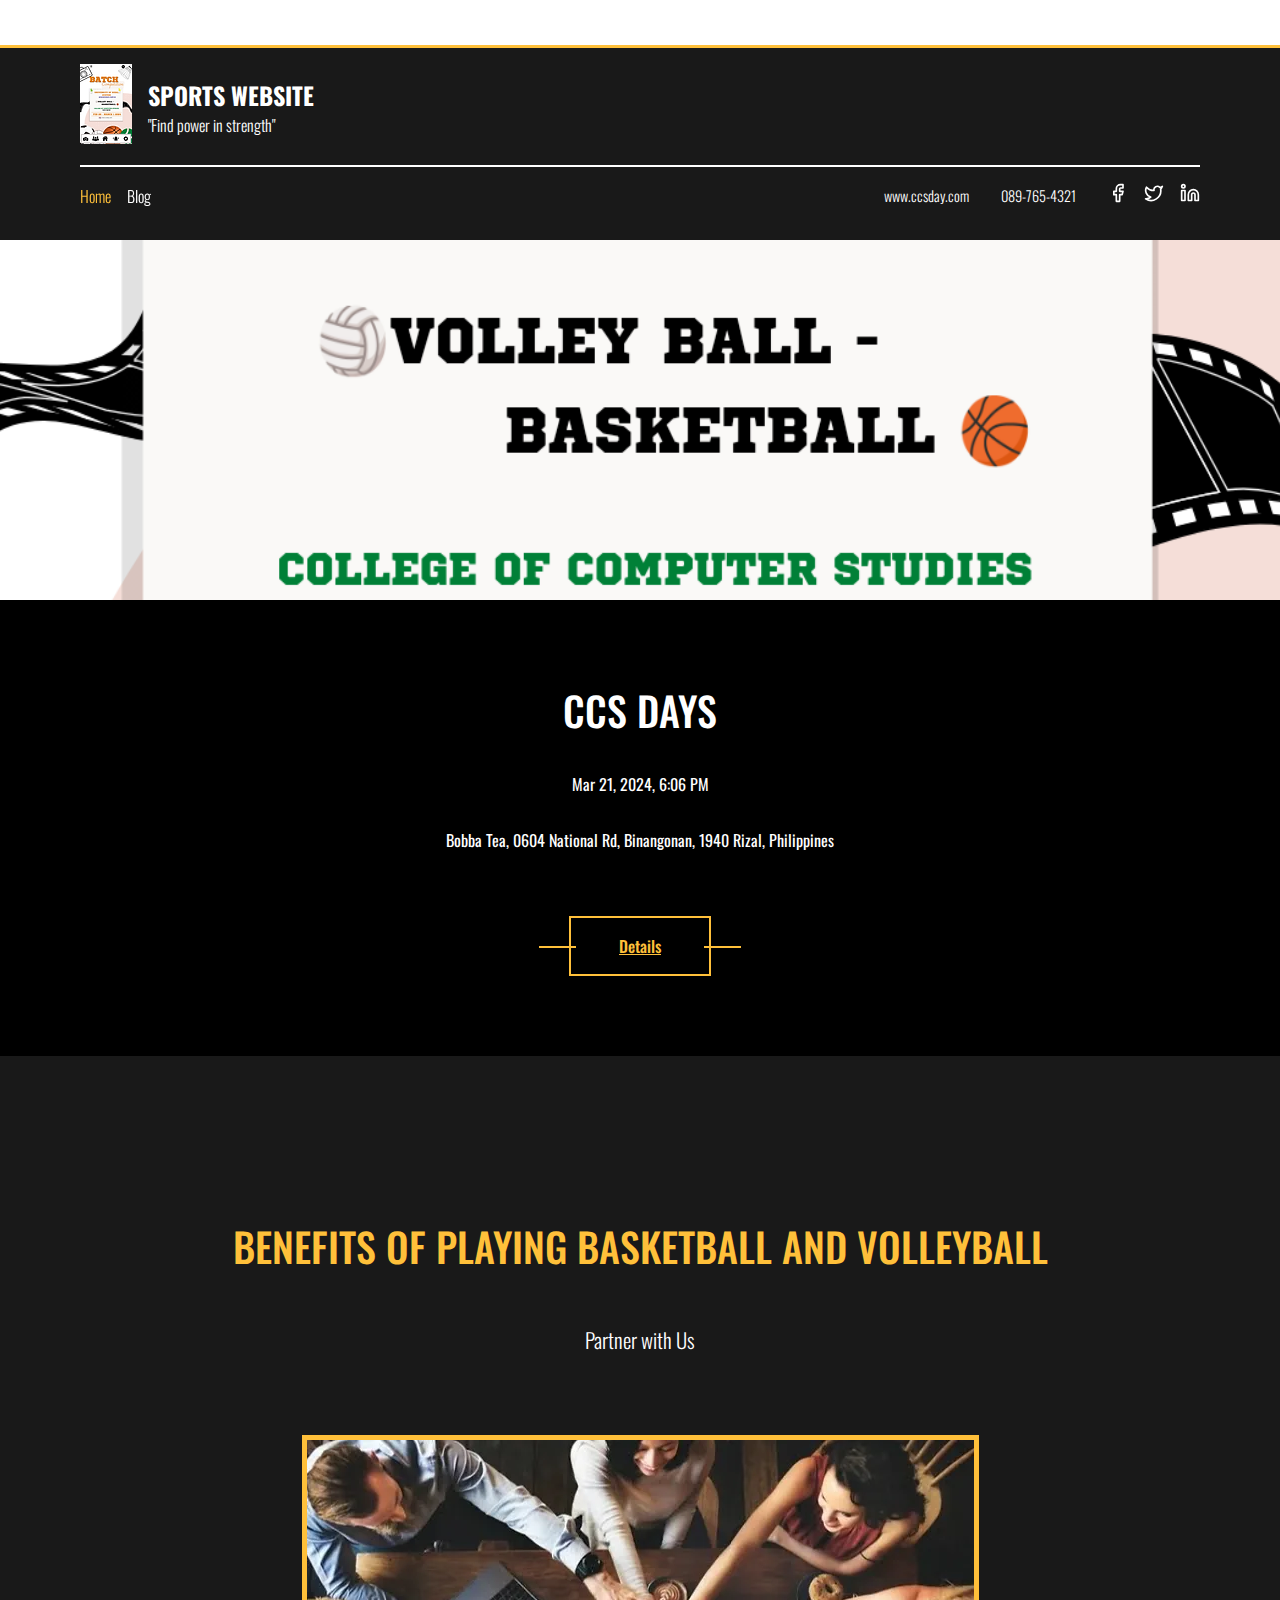
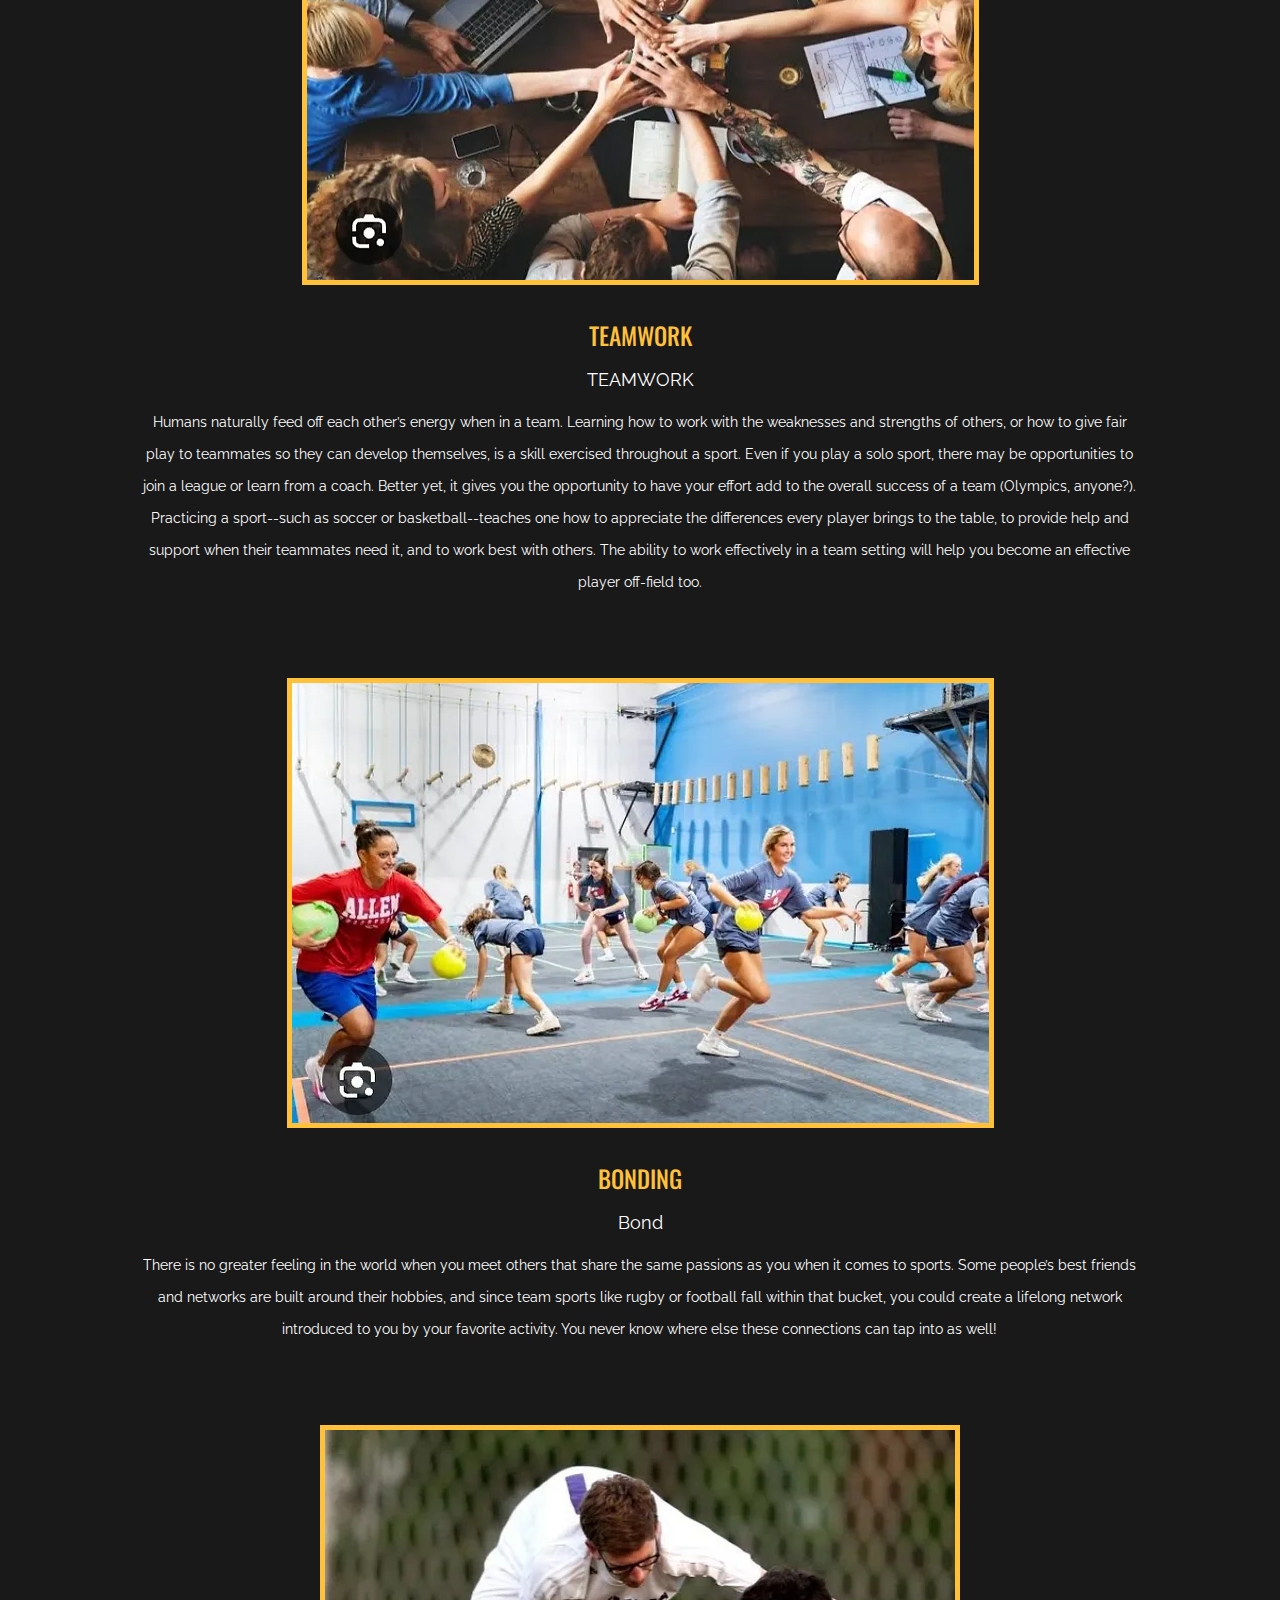
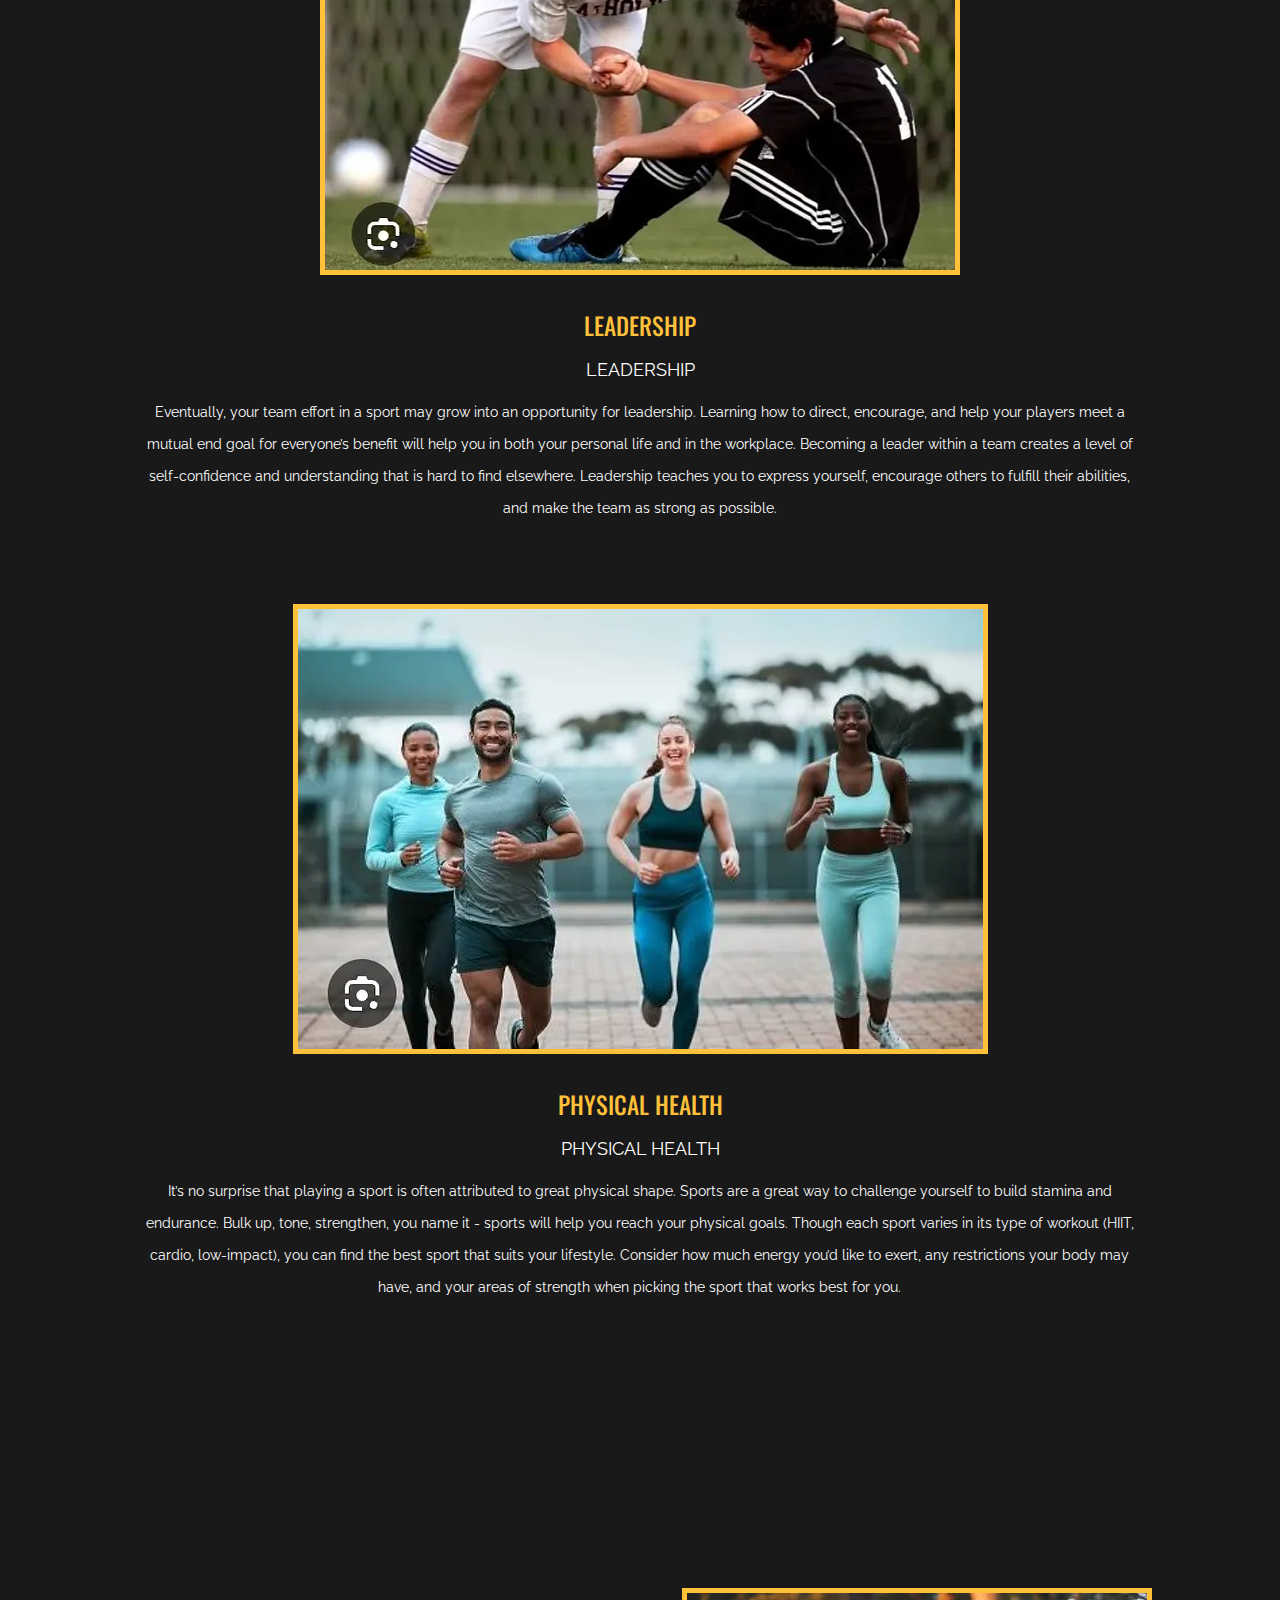
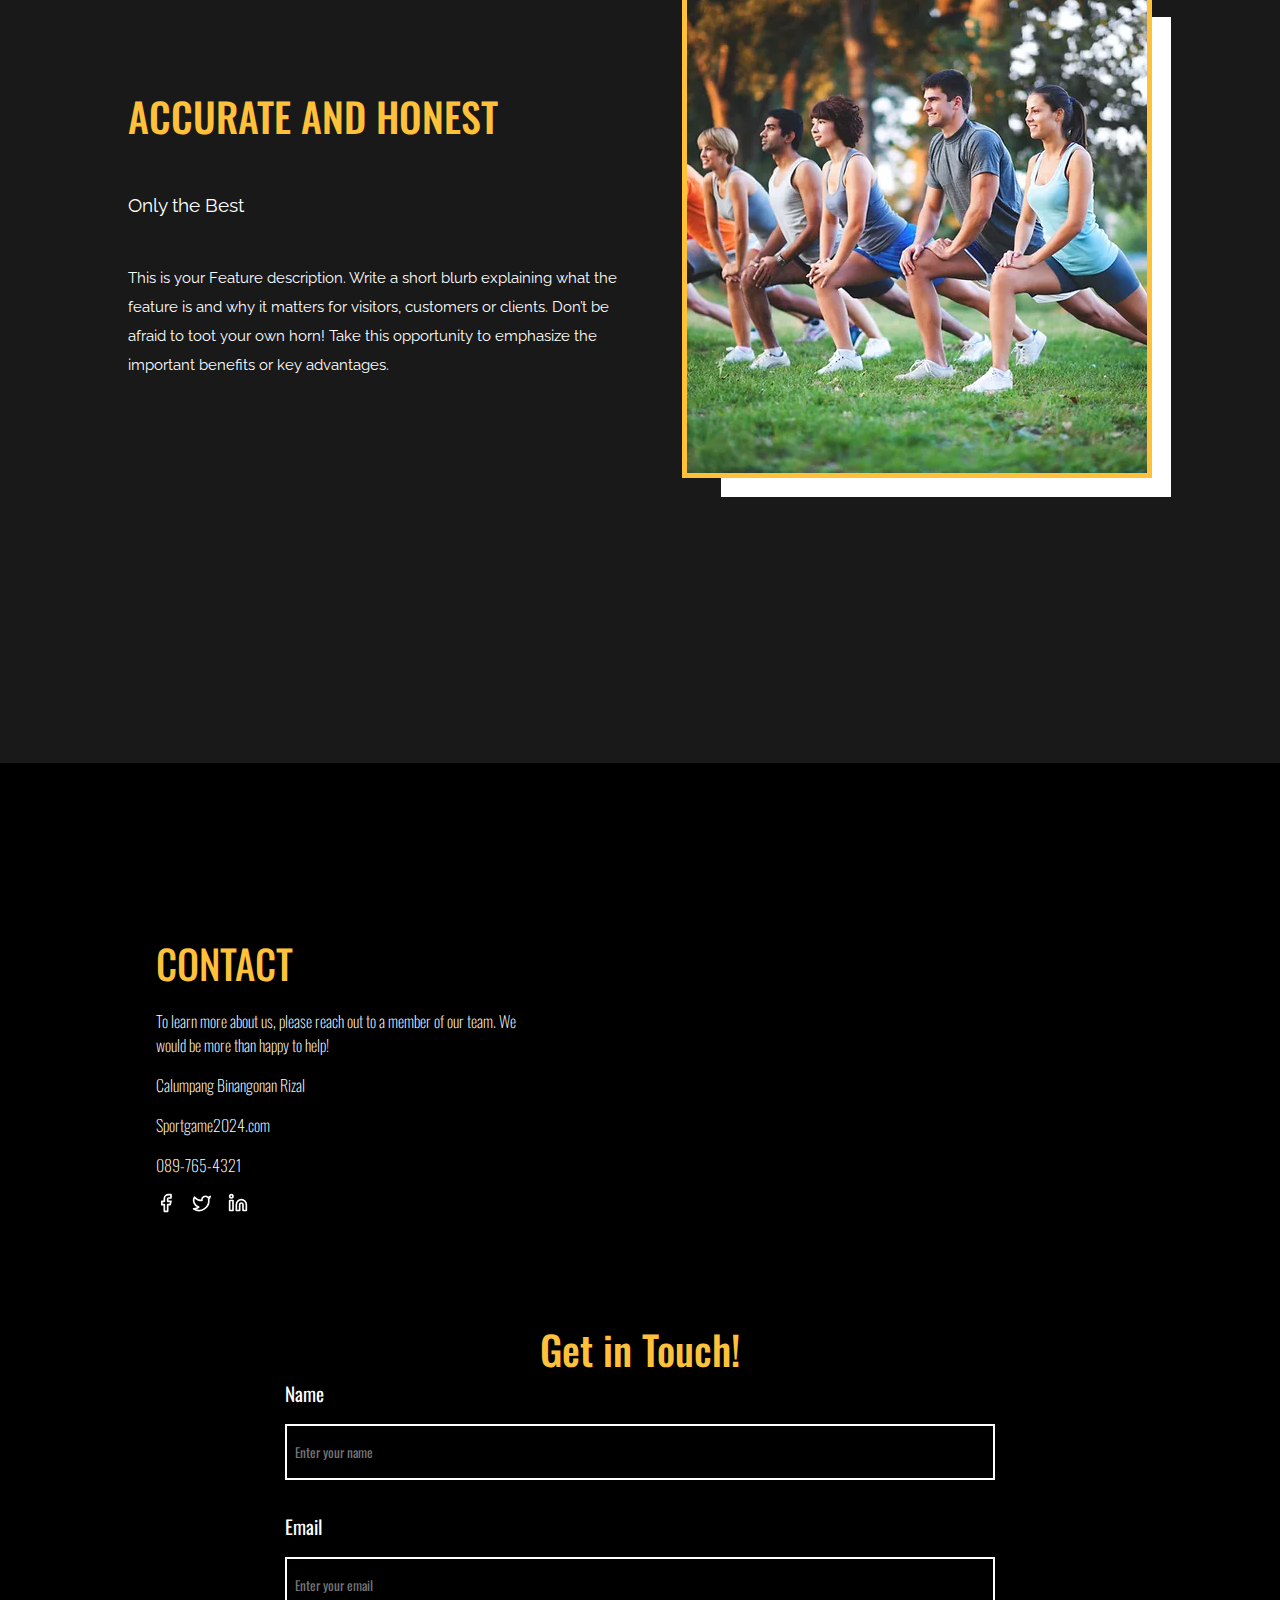
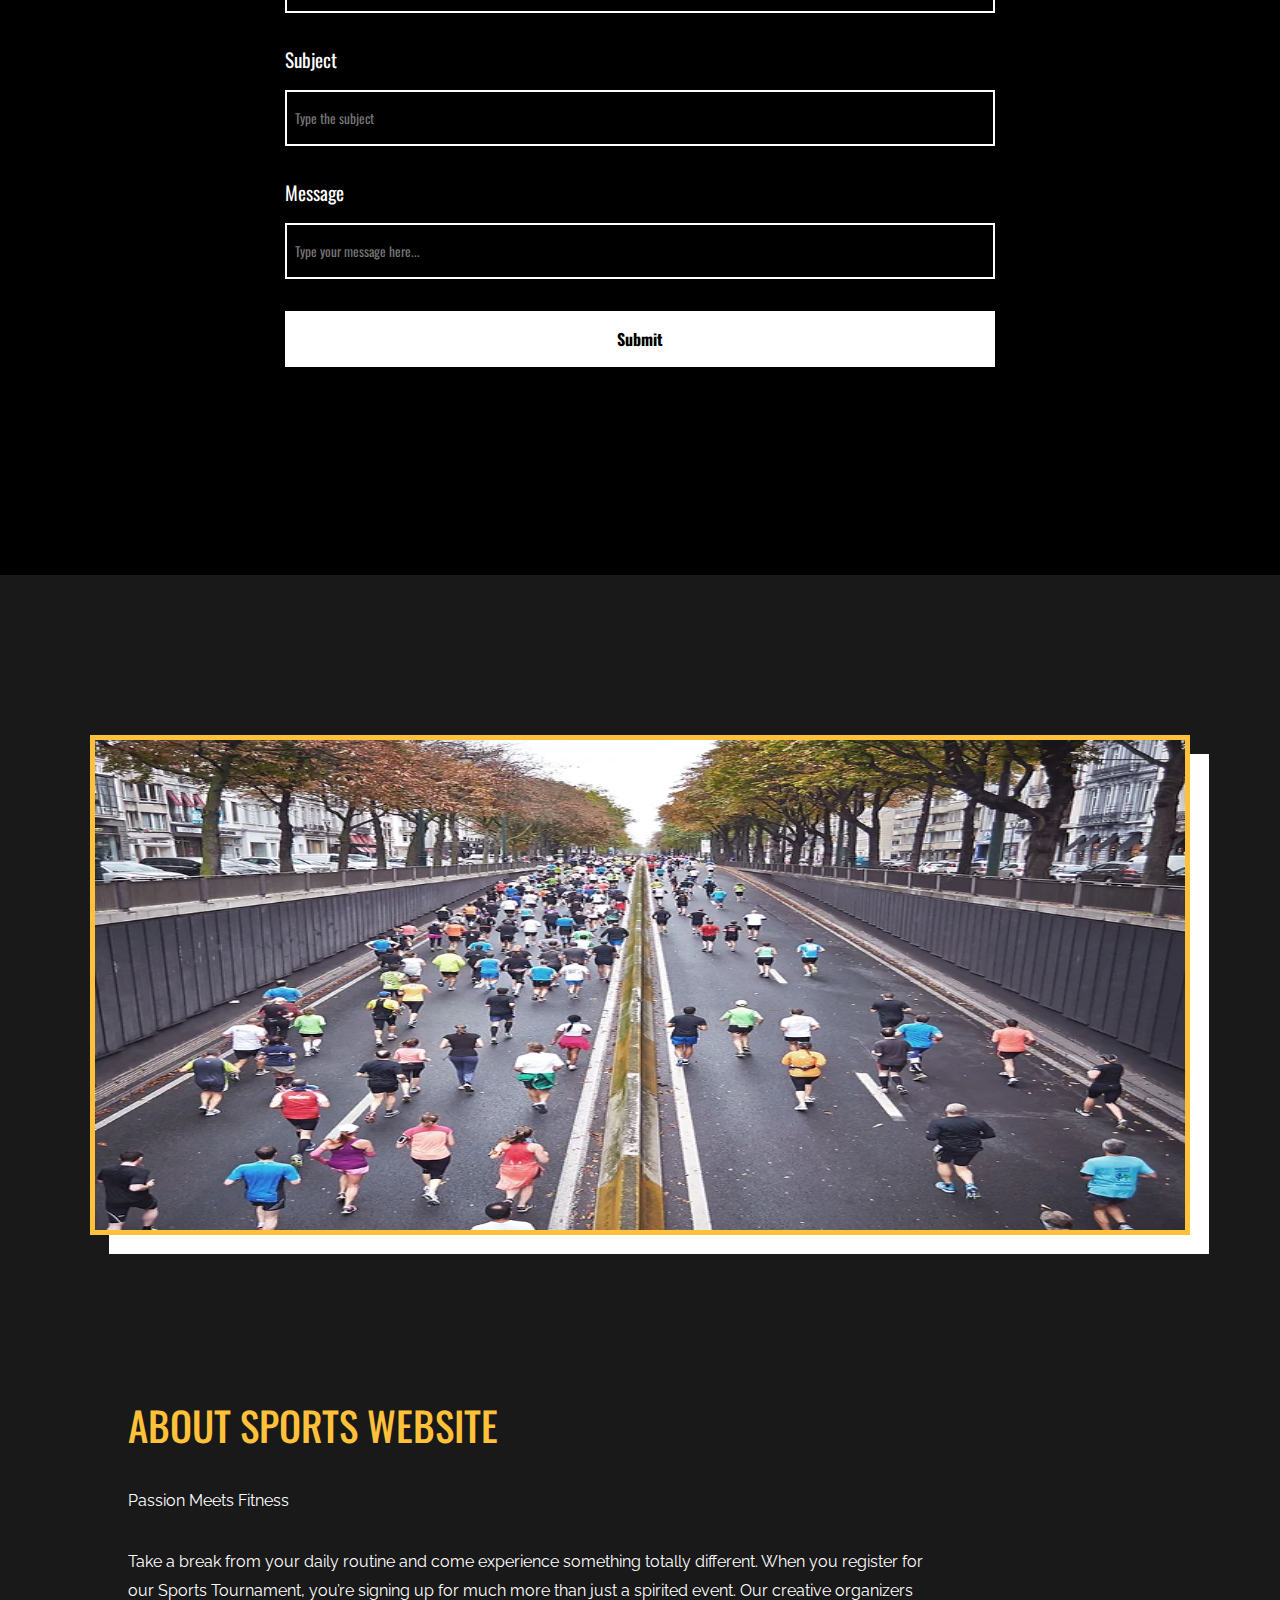
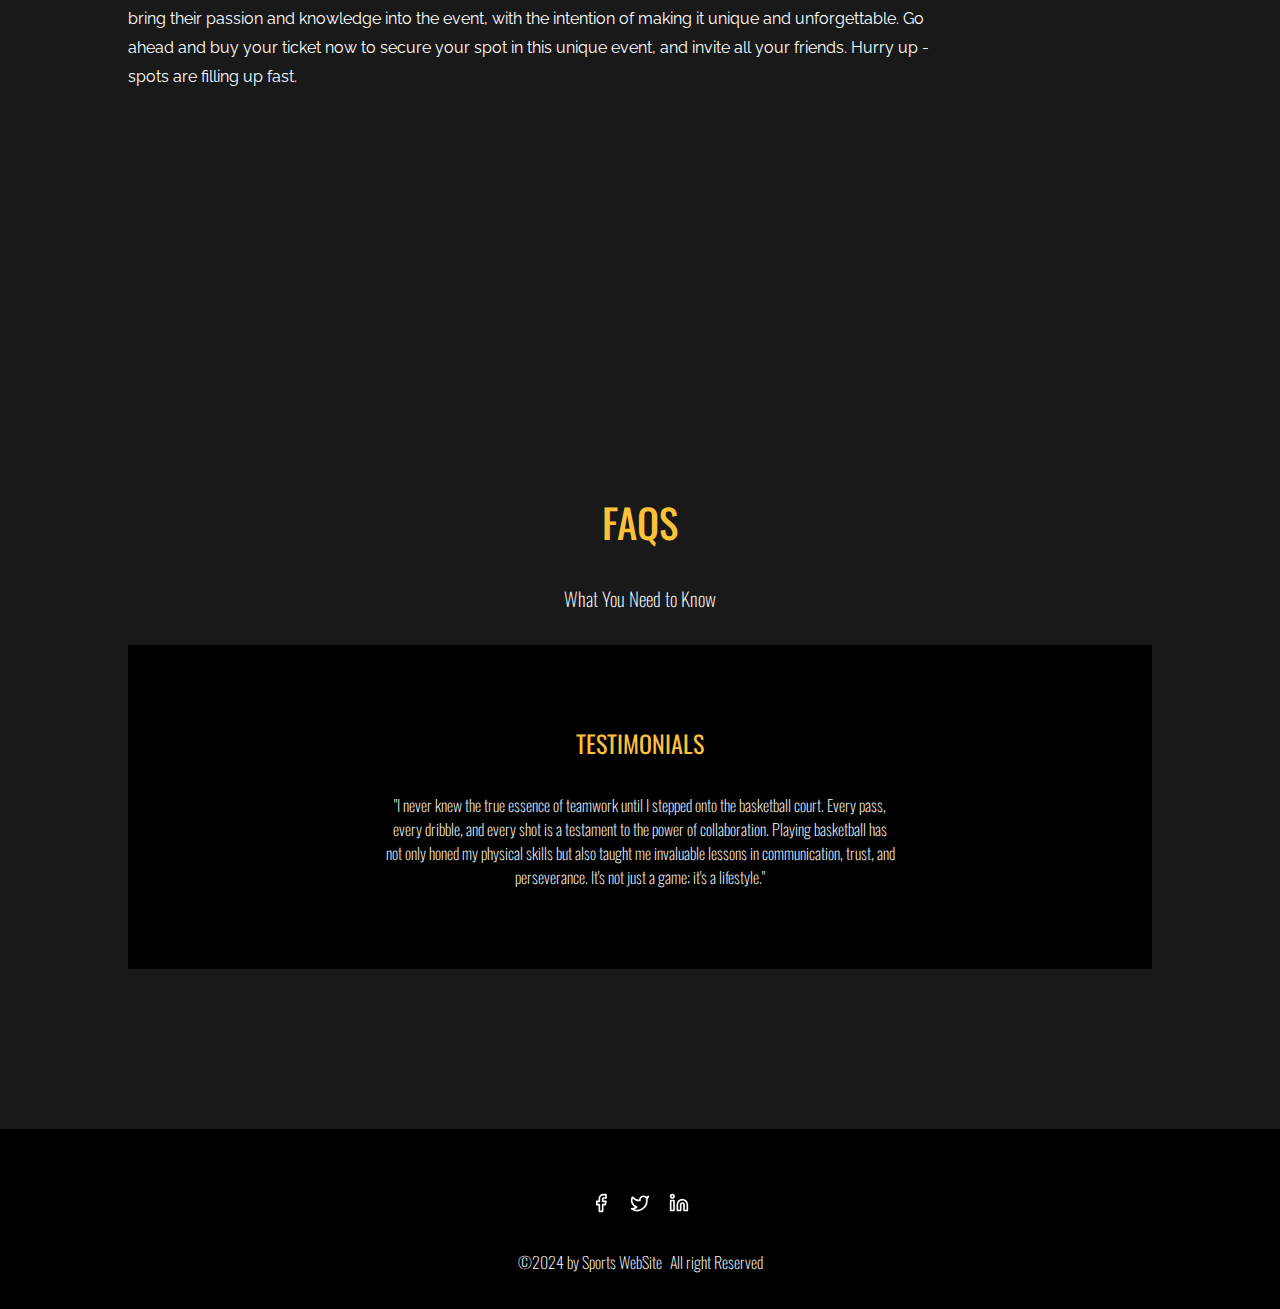
<file: index.html>
<!DOCTYPE html>
<html lang="en">
<head>
    <meta charset="UTF-8">
    <meta name="viewport" content="width=device-width, initial-scale=1.0">
    <link rel="preconnect" href="https://fonts.googleapis.com">
    <link rel="stylesheet" href="./assests/style/style.css">
    <link rel="preconnect" href="https://fonts.googleapis.com">
<link rel="preconnect" href="https://fonts.gstatic.com" crossorigin>
<link href="https://fonts.googleapis.com/css2?family=Oswald:wght@200..700&family=Outfit:wght@100..900&family=Raleway:ital,wght@0,100..900;1,100..900&family=Roboto:ital,wght@0,100;0,300;0,400;0,500;0,700;0,900;1,100;1,300;1,400;1,500;1,700;1,900&display=swap" rel="stylesheet">
<link rel="preconnect" href="https://fonts.gstatic.com" crossorigin>
<link href="https://fonts.googleapis.com/css2?family=Oswald:wght@200..700&family=Outfit:wght@100..900&family=Raleway:ital,wght@0,100..900;1,100..900&family=Roboto:ital,wght@0,100;0,300;0,400;0,500;0,700;0,900;1,100;1,300;1,400;1,500;1,700;1,900&display=swap" rel="stylesheet">
    <title>Document</title>
</head>
<body>

    <div class="content-root">
        <div class="footer-top"></div>
        <header id="header">
            <div class="content">
                <div class="logo">
                    <img src="./assests/img/banner/logo-img-content.webp" alt="">
                    
                </div>
                <div class="text-logo">
                    <div class="head-first-name">
                     SPORTS WEBSITE</div>
                    <div class="head-second-name">"Find power in strength"</div>
                 </div>
            </div>
            <div class="line-content-header"></div>
            <div class="spanlist">
                <span class="span-1"></span>
                <span class="span-2"></span>
                <span class="span-3"></span>
            </div>
            <nav id="navigation">
                
                <div class="nav-links-item">
                        <a href="/index.html" onclick="route()" class="tag-a-link active">Home</a>
                        <a href="/blog" onclick="route()" class="tag-a-link">Blog</a>
                </div>
                <div class="nav-links-socials-item">
                    <div class="social-website-con">
                        www.ccsday.com
                    </div>
                    <div class="social-number-con">
                        089-765-4321
                    </div>
                    <div class="social-icons-con">
                        <a href=""><svg xmlns="http://www.w3.org/2000/svg"  width="20" height="20" viewBox="0 0 24 24" fill="none" stroke="currentColor" stroke-width="2" stroke-linecap="round" stroke-linejoin="round" class="lucide lucide-facebook"><path d="M18 2h-3a5 5 0 0 0-5 5v3H7v4h3v8h4v-8h3l1-4h-4V7a1 1 0 0 1 1-1h3z"/></svg></a>
                    <a href=""><svg xmlns="http://www.w3.org/2000/svg" width="20" height="20" viewBox="0 0 24 24" fill="none" stroke="currentColor" stroke-width="2" stroke-linecap="round" stroke-linejoin="round" class="lucide lucide-twitter"><path d="M22 4s-.7 2.1-2 3.4c1.6 10-9.4 17.3-18 11.6 2.2.1 4.4-.6 6-2C3 15.5.5 9.6 3 5c2.2 2.6 5.6 4.1 9 4-.9-4.2 4-6.6 7-3.8 1.1 0 3-1.2 3-1.2z"/></svg></a>
                    <a href=""><svg xmlns="http://www.w3.org/2000/svg" width="20" height="20" viewBox="0 0 24 24" fill="none" stroke="currentColor" stroke-width="2" stroke-linecap="round" stroke-linejoin="round" class="lucide lucide-linkedin"><path d="M16 8a6 6 0 0 1 6 6v7h-4v-7a2 2 0 0 0-2-2 2 2 0 0 0-2 2v7h-4v-7a6 6 0 0 1 6-6z"/><rect width="4" height="12" x="2" y="9"/><circle cx="4" cy="4" r="2"/></svg></a>
                    </div>
                </div>
            </nav>
        </header>
        <div class="main" id="home">
            <div class="first-page-content-description">
                <div class="hero-section">
                    <div class="banner-img-content">
                        <img src="./assests/img/banner/banner-facade-img.webp" class="banner-img">
                    </div>
                    <div class="content-body-information">
                        <div class="heading-content-hero">CCS DAYS</div>
                        <div class="time-content-hero">Mar 21, 2024, 6:06 PM</div>
                        <div class="time-content-hero">Bobba Tea, 0604 National Rd, Binangonan, 1940 Rizal, Philippines</div>
                        <a href="/css" class="button-cotent-hero"  onclick="route()">Details</a>
                    </div>
                </div>
                <div class="BENEFITS-OF-PLAYING-BASKETBALL-AND-VOLLEYBALLL">
                    <div class="content-section-benifits-body">
                        <div class="top-content-benefits">
                            <div class="top-head-name-content-section">             
                                BENEFITS OF PLAYING BASKETBALL AND VOLLEYBALL 
                            </div>
                            <div class="top-head-partner-content-section">Partner with Us</div>
                        </div>
                        <div class="bottom-benefits-content">
                            <div class="card-item-content-box">
                                <div class="top-content-box">
                                    <img src="./assests/img/hero-img/teamwork-img-hero-content.webp" class="teamwork">
                                </div>
                                <div class="bottom-content-box">
                                    <div class="headfirst-bottom-name">TEAMWORK </div>
                                    <div class="headsecond-bottom-name">TEAMWORK </div>
                                    <div class="info-descriftion-bottom-box">
                                        Humans naturally feed off each other’s energy when in a team. Learning how to work with the weaknesses and strengths of others, or how to give fair play to teammates so they can develop themselves, is a skill exercised throughout a sport. Even if you play a solo sport, there may be opportunities to join a league or learn from a coach. Better yet, it gives you the opportunity to  have your effort add to the overall success of a team (Olympics, anyone?). Practicing a sport--such as soccer or basketball--teaches one how to appreciate the differences every player brings to the table, to provide help and support when their teammates need it, and to work best with others. The ability to work effectively in a team setting will help you become an effective player off-field too.
                                    </div>
                                </div>
                            </div>
            
            
                            <div class="card-item-content-box">
                                <div class="top-content-box">
                                    <img src="./assests/img/hero-img/bonsding-img-hero-content.webp" class="teamwork">
                                </div>
                                <div class="bottom-content-box">
                                    <div class="headfirst-bottom-name">BONDING </div>
                                    <div class="headsecond-bottom-name">Bond </div>
                                    <div class="info-descriftion-bottom-box">
                                        There is no greater feeling in the world when you meet others that share the same passions as you when it comes to sports. Some people’s best friends and networks are built around their hobbies, and since team sports like rugby or football fall within that bucket, you could create a lifelong network introduced to you by your favorite activity. You never know where else these connections can tap into as well!
                                    </div>
                                </div>
                            </div>
            
                       
                            <div class="card-item-content-box">
                                <div class="top-content-box">
                                    <img src="./assests/img/hero-img/leadership-img-hero-content.webp" class="teamwork">
                                </div>
                                <div class="bottom-content-box">
                                    <div class="headfirst-bottom-name">LEADERSHIP </div>
                                    <div class="headsecond-bottom-name">LEADERSHIP </div>
                                    <div class="info-descriftion-bottom-box">
                                        Eventually, your team effort in a sport may grow into an opportunity for leadership. Learning how to direct, encourage, and help your players meet a mutual end goal for everyone’s benefit will help you in both your personal life and in the workplace. Becoming a leader within a team creates a level of self-confidence and understanding that is hard to find elsewhere. Leadership teaches you to express yourself, encourage others to fulfill their abilities, and make the team as strong as possible.
                                    </div>
                                </div>
                            </div>
            
                 
            
                            <div class="card-item-content-box">
                                <div class="top-content-box">
                                    <img src="./assests/img/hero-img/physical-health-img-hero-content.webp" class="teamwork">
                                </div>
                                <div class="bottom-content-box">
                                    <div class="headfirst-bottom-name">PHYSICAL HEALTH  </div>
                                    <div class="headsecond-bottom-name">PHYSICAL HEALTH  </div>
                                    <div class="info-descriftion-bottom-box">
                                        It’s no surprise that playing a sport is often attributed to great physical shape. Sports are a great way to challenge yourself to build stamina and endurance. Bulk up, tone, strengthen, you name it - sports will help you reach your physical goals. Though each sport varies in its type of workout (HIIT, cardio, low-impact), you can find the best sport that suits your lifestyle. Consider how much energy you’d like to exert, any restrictions your body may have, and your areas of strength when picking the sport that works best for you.
                                    </div>
                                </div>
                            </div>
                        </div>
                    </div>
                </div>
                <div class="acurrate-honest-section">
                    <div class="body-content-accurate-honest">
                        <div class="left-content-accurate-honest">
                            <div class="heading-honest-content">
                                ACCURATE AND HONEST</div>
                                <div class="description-honest-content">
                                    <div class="head-description">Only the Best</div>
                                    <div class="info-description">
                                    This is your Feature description. Write a short blurb explaining what the feature is and why it matters for visitors, customers or clients. Don’t be afraid to toot your own horn! Take this opportunity to emphasize the important benefits or key advantages.
                                    </div>
                                </div>
                        </div>
                        <div class="right-content-accurate-honest">
                            <img src="./assests/img/section/accurate-honest-img-content.webp" class="accurate-img">
                            <div class="bg-img-accurate"></div>
                        </div>
                        
                    </div>
                </div>
            
                <div class="contact-page-location-section">
                    <div class="body-content">
                        <div class="top-content-contact">
                            <div class="contact-body-content">
                                <div class="left-body-cotent-contact">
                                    <div class="head-conact-name">CONTACT</div>
                                    <div class="description-conact-name">To learn more about us, please reach out to a member of our team. We would be more than happy to help!</div>
                                    <div class="location-conact-name">Calumpang Binangonan Rizal</div>
                                    <div class="sport-conact-name">Sportgame2024.com</div>
                                    <div class="call-no-conact-name">089-765-4321</div>
                                    <div class="socials-icons-conact-name">
                                        <svg xmlns="http://www.w3.org/2000/svg" width="20" height="20" viewBox="0 0 24 24" fill="none" stroke="currentColor" stroke-width="2" stroke-linecap="round" stroke-linejoin="round" class="lucide lucide-facebook"><path d="M18 2h-3a5 5 0 0 0-5 5v3H7v4h3v8h4v-8h3l1-4h-4V7a1 1 0 0 1 1-1h3z"/></svg>
                                            <svg xmlns="http://www.w3.org/2000/svg" width="20" height="20" viewBox="0 0 24 24" fill="none" stroke="currentColor" stroke-width="2" stroke-linecap="round" stroke-linejoin="round" class="lucide lucide-twitter"><path d="M22 4s-.7 2.1-2 3.4c1.6 10-9.4 17.3-18 11.6 2.2.1 4.4-.6 6-2C3 15.5.5 9.6 3 5c2.2 2.6 5.6 4.1 9 4-.9-4.2 4-6.6 7-3.8 1.1 0 3-1.2 3-1.2z"/></svg>
                                            <svg xmlns="http://www.w3.org/2000/svg" width="20" height="20" viewBox="0 0 24 24" fill="none" stroke="currentColor" stroke-width="2" stroke-linecap="round" stroke-linejoin="round" class="lucide lucide-linkedin"><path d="M16 8a6 6 0 0 1 6 6v7h-4v-7a2 2 0 0 0-2-2 2 2 0 0 0-2 2v7h-4v-7a6 6 0 0 1 6-6z"/><rect width="4" height="12" x="2" y="9"/><circle cx="4" cy="4" r="2"/></svg>
                                    </div>
                                </div>
                                <div class="right-body-cotent-contact">
                                    <iframe src="https://www.google.com/maps/embed?pb=!1m14!1m12!1m3!1d965.7886003563488!2d121.18878976720177!3d14.475821907256305!2m3!1f0!2f0!3f0!3m2!1i1024!2i768!4f13.1!5e0!3m2!1sen!2sph!4v1714705146516!5m2!1sen!2sph" width="400" height="300" style="border:0;" allowfullscreen="" loading="lazy" referrerpolicy="no-referrer-when-downgrade"></iframe>
                                </div>
                            </div>
                        </div>
                        <div class="bottom-content-contact">
                            <div class="content-conatc-form">
                                <div class="heading-contact-form">
                                    Get in Touch!
                                </div>
                                <div class="form-content">
                                    <div class="name">
                                        <label for="name">Name</label>
                                        <input type="text" placeholder="Enter your name">
                                    </div>
                                    <div class="Email">
                                        <label for="Email">Email</label>
                                        <input type="text" placeholder="Enter your email" required>
                                    </div>
                                    <div class="Subject">
                                        <label for="Subject">Subject</label>
                                        <input type="text" placeholder="Type the subject" required>
                                    </div>
                                    <div class="Message">
                                        <label for="Message">Message</label>
                                        <input type="text" placeholder="Type your message here..." required>
                                    </div>
                                    <div class="submit">
                                        <div class="button-submit">Submit</div>
                                    </div>
                                </div>
                            </div>
                        </div>
                    </div>
                    
                </div>
                <div class="about-section-hero-content">
                    <div class="content-body-about">
                        <div class="top-content-about">
                            <div class="left-top-content-about">
                                <img src="./assests/img/section/about-sport-img-content.webp" class="img-top-about-content">
                                <div class="img-back-content"></div>
                            </div>
                            <div class="right-top-content-about">
                                <div class="head-top-right-content">
                                    ABOUT SPORTS WEBSITE</div>
                                <div class="head-second-top-right-content">Passion Meets Fitness</div>
                                <div class="description-top-right-content">
                                    Take a break from your daily routine and come experience something totally different. When you register for our Sports Tournament, you’re signing up for much more than just a spirited event. Our creative organizers bring their passion and knowledge into the event, with the intention of making it unique and unforgettable. Go ahead and buy your ticket now to secure your spot in this unique event, and invite all your friends. Hurry up - spots are filling up fast.
                                </div>
                            </div>
                        </div>
                        <div class="bottom-content-about">
                            <div class="heading-bottom-content">FAQS</div>
                            <div class="heading-second-bottom-content">What You Need to Know</div>
                            <div class="testimonials-content-bottom">
                                <div class="heading-testimonials">TESTIMONIALS </div>
                                <div class="description-testimonials">"I never knew the true essence of teamwork until I stepped onto the basketball court. Every pass, every dribble, and every shot is a testament to the power of collaboration. Playing basketball has not only honed my physical skills but also taught me invaluable lessons in communication, trust, and perseverance. It's not just a game; it's a lifestyle."</div>
                            </div>
                        </div>
                    </div>
                </div>
            </div>
            <link rel="stylesheet" href="./assests/style/style.css">
            
        </div>
        <footer id="footer">
            <div class="content-footer-body">
                <div class="icon-footer-content-body">
                    <a href=""><svg xmlns="http://www.w3.org/2000/svg"  width="20" height="20" viewBox="0 0 24 24" fill="none" stroke="currentColor" stroke-width="2" stroke-linecap="round" stroke-linejoin="round" class="lucide lucide-facebook"><path d="M18 2h-3a5 5 0 0 0-5 5v3H7v4h3v8h4v-8h3l1-4h-4V7a1 1 0 0 1 1-1h3z"/></svg></a>
                    <a href=""><svg xmlns="http://www.w3.org/2000/svg" width="20" height="20" viewBox="0 0 24 24" fill="none" stroke="currentColor" stroke-width="2" stroke-linecap="round" stroke-linejoin="round" class="lucide lucide-twitter"><path d="M22 4s-.7 2.1-2 3.4c1.6 10-9.4 17.3-18 11.6 2.2.1 4.4-.6 6-2C3 15.5.5 9.6 3 5c2.2 2.6 5.6 4.1 9 4-.9-4.2 4-6.6 7-3.8 1.1 0 3-1.2 3-1.2z"/></svg></a>
                    <a href=""><svg xmlns="http://www.w3.org/2000/svg" width="20" height="20" viewBox="0 0 24 24" fill="none" stroke="currentColor" stroke-width="2" stroke-linecap="round" stroke-linejoin="round" class="lucide lucide-linkedin"><path d="M16 8a6 6 0 0 1 6 6v7h-4v-7a2 2 0 0 0-2-2 2 2 0 0 0-2 2v7h-4v-7a6 6 0 0 1 6-6z"/><rect width="4" height="12" x="2" y="9"/><circle cx="4" cy="4" r="2"/></svg></a>
                    
                    
                    
                </div>
                <div class="privacy-policy-footer-content-body">
                    <div class="privacy">©2024 by Sports WebSite</div>
                    <div class="all-reserved">All right Reserved</div>
                </div>
            </div>
        </footer>
    </div>
    
    
    <script src="./assests/src/js/js/header.js"></script>
    <script src="./assests/src/js/js/router.js"></script>

   
</body>
</html>
</file>
<file: assests/style/style.css>
@import "./main.css";
@import "./hero.css";
@import "./footer.css";
@import "./about.css";
@import "./accurate.css";
@import "./card.css";
@import "./blog.css";
@import "./contact.css";
@import "./css.css";
@import "./css/media-breakpoints.css";
</file>
